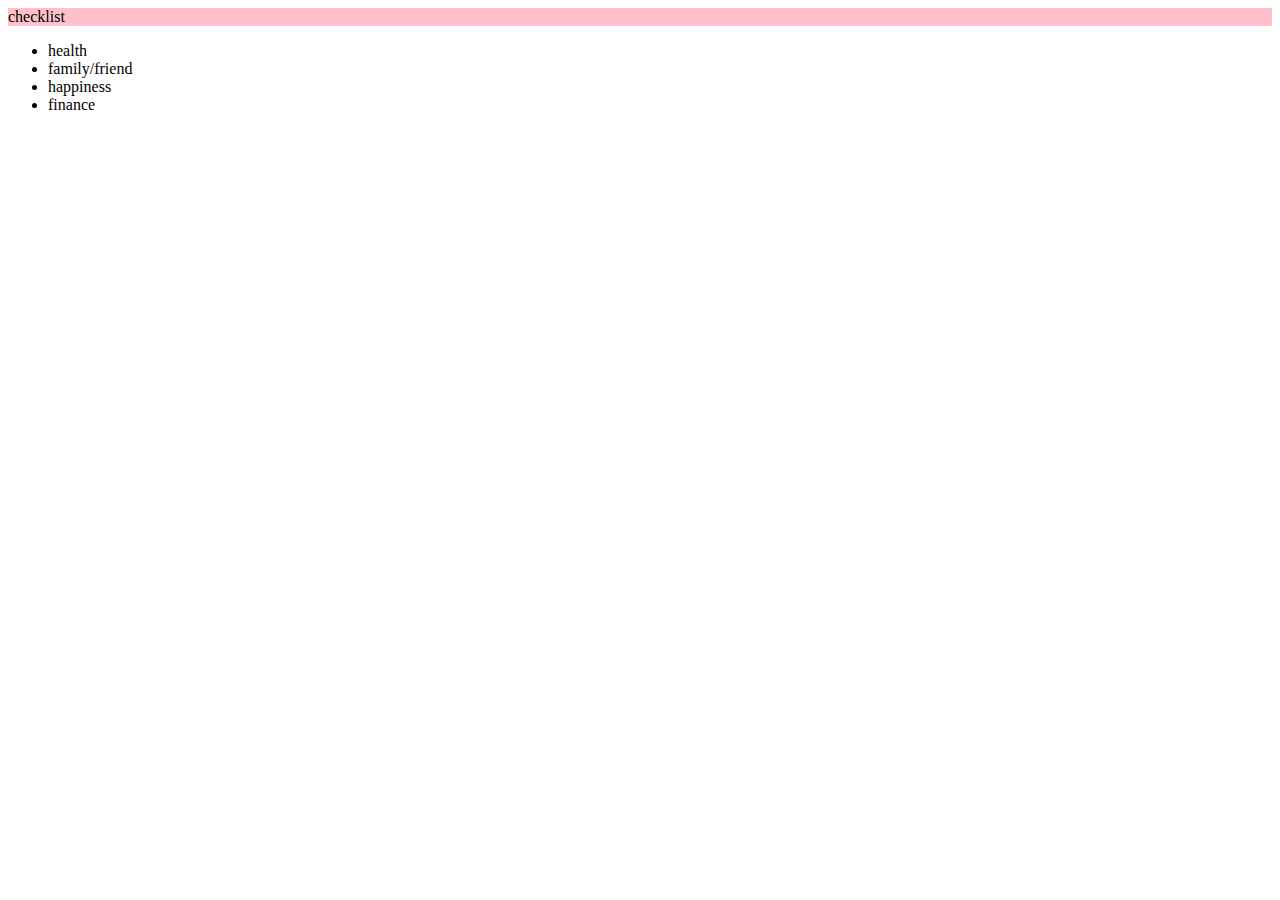
<file: index.html>
<!DOCTYPE html>
<html>
<head>
	<title></title>
	<link rel="stylesheet" type="text/css" href="first.css">
</head>
<body>
	<header>checklist</header>
	<ul>
		<li>health</li>
		<li>family/friend</li>
		<li>happiness</li>
		<li>finance</li>
	</ul>
</body>
</html>
</file>
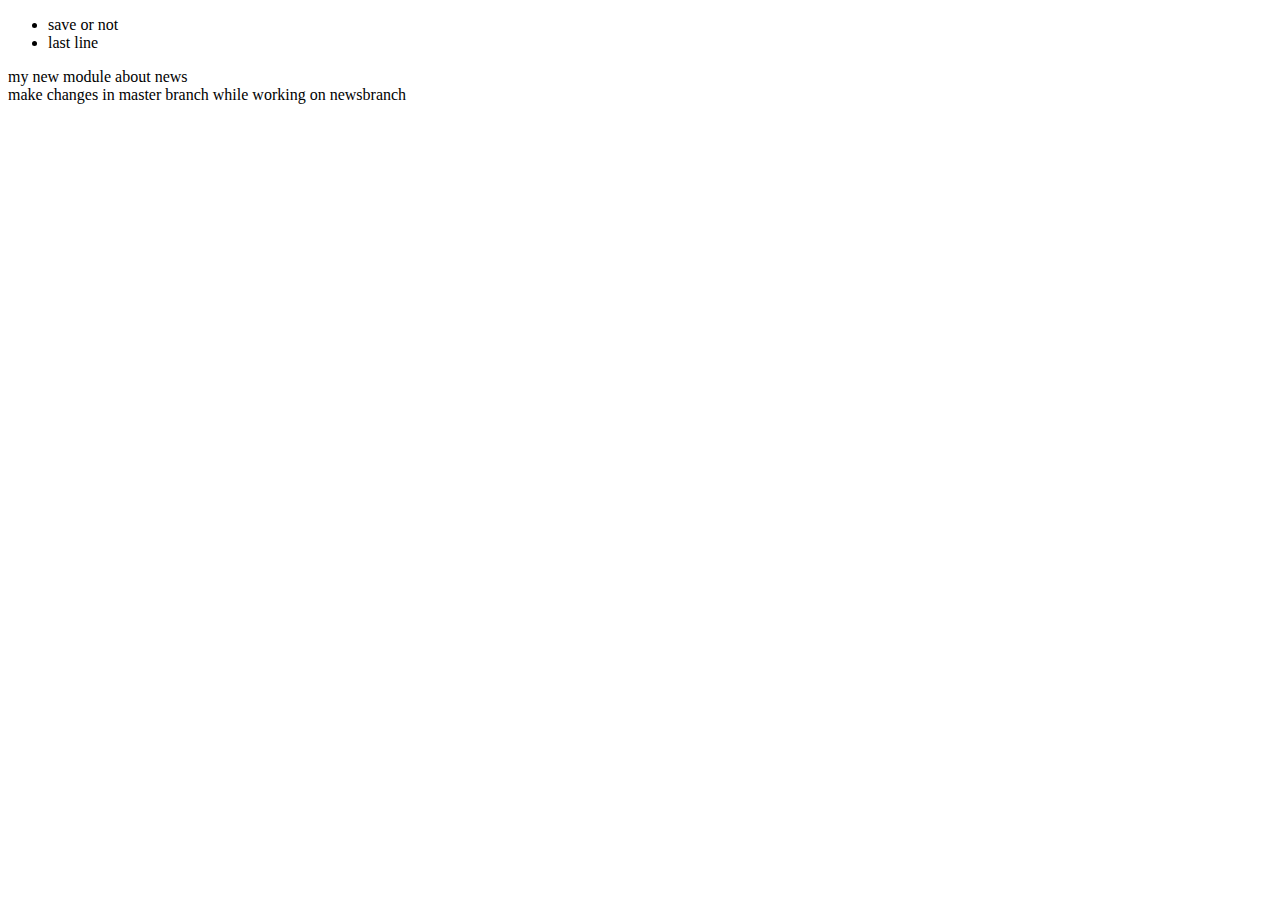
<file: index2.html>
<!DOCTYPE html>
<html>
<head>
	<title></title>
</head>
<body>
	<ul>

		<li>save or not</li>
		<li>last line</li>
	</ul>


	<div>my new module about news</div>
	<div> make changes in master branch while working on newsbranch</div>

</body>
</html>
</file>
<file: first.css>
/* header*/
header {
	background-color: pink;
}
</file>
